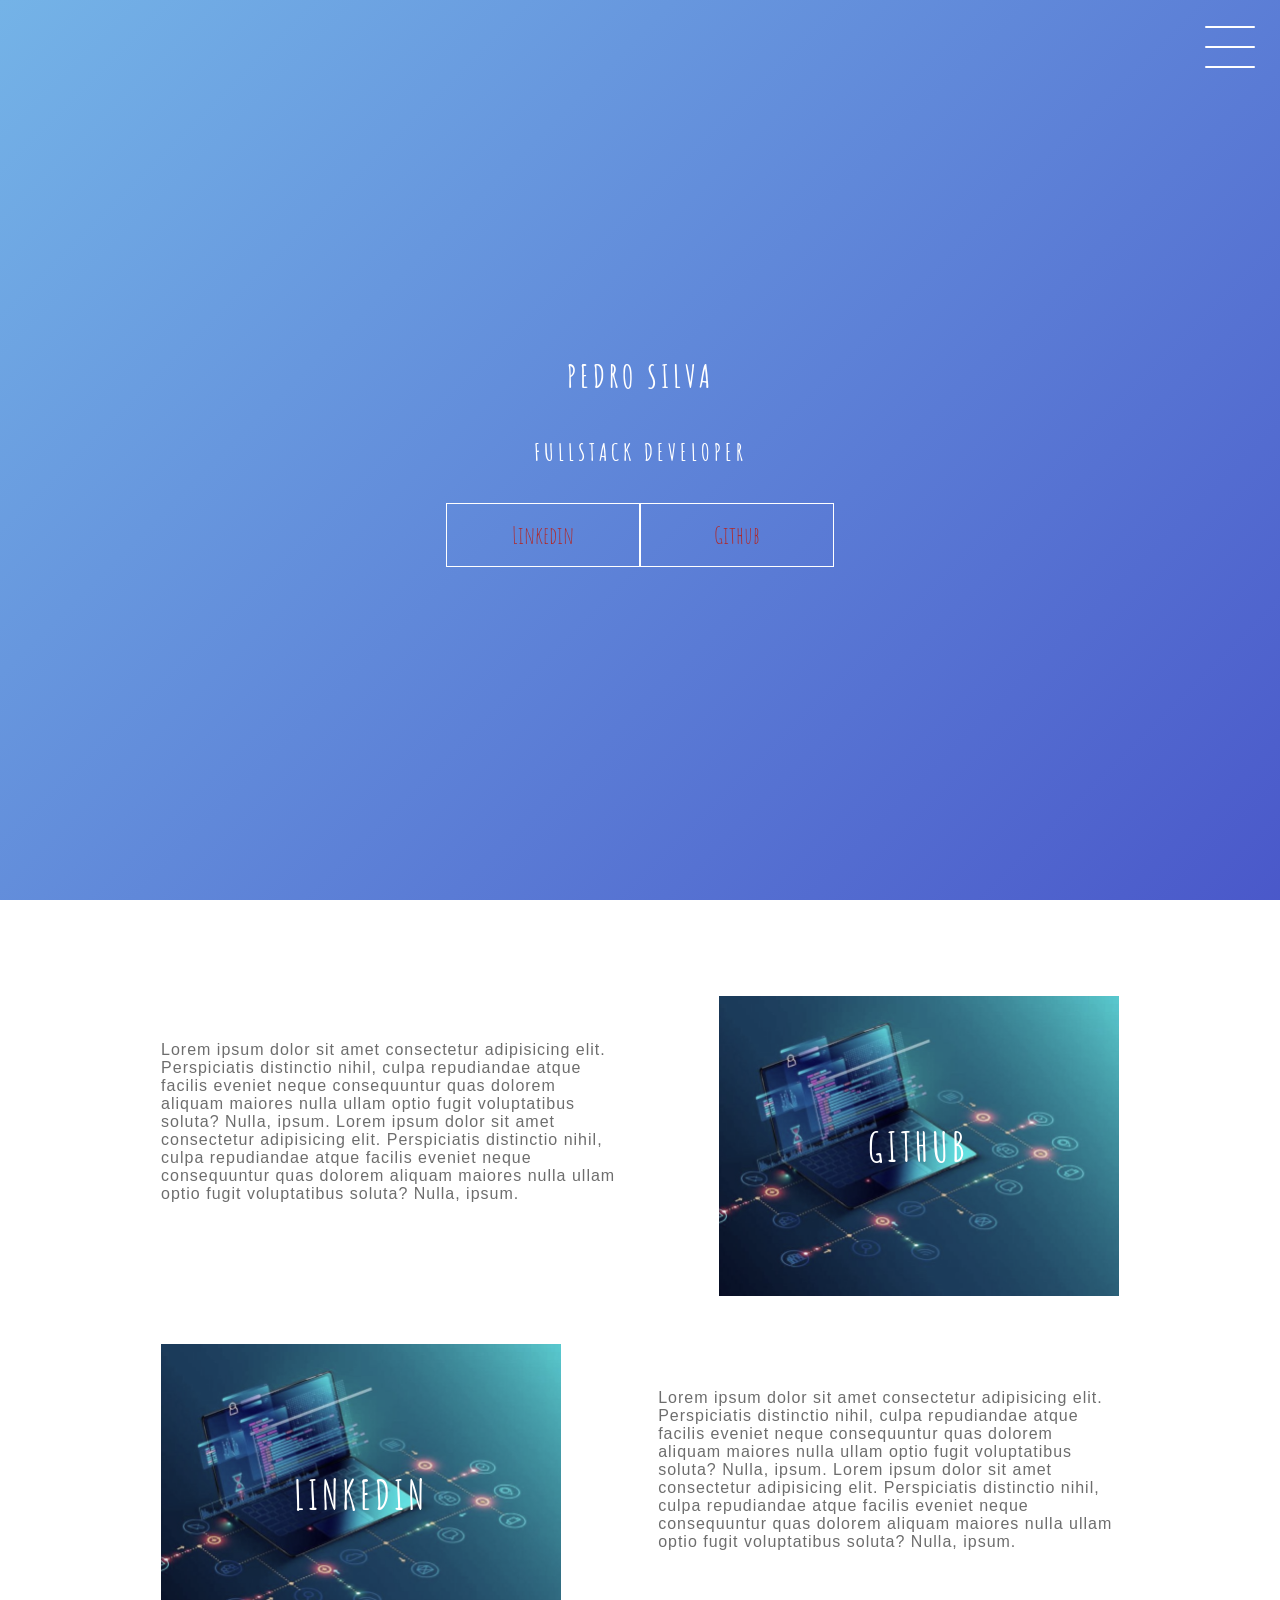
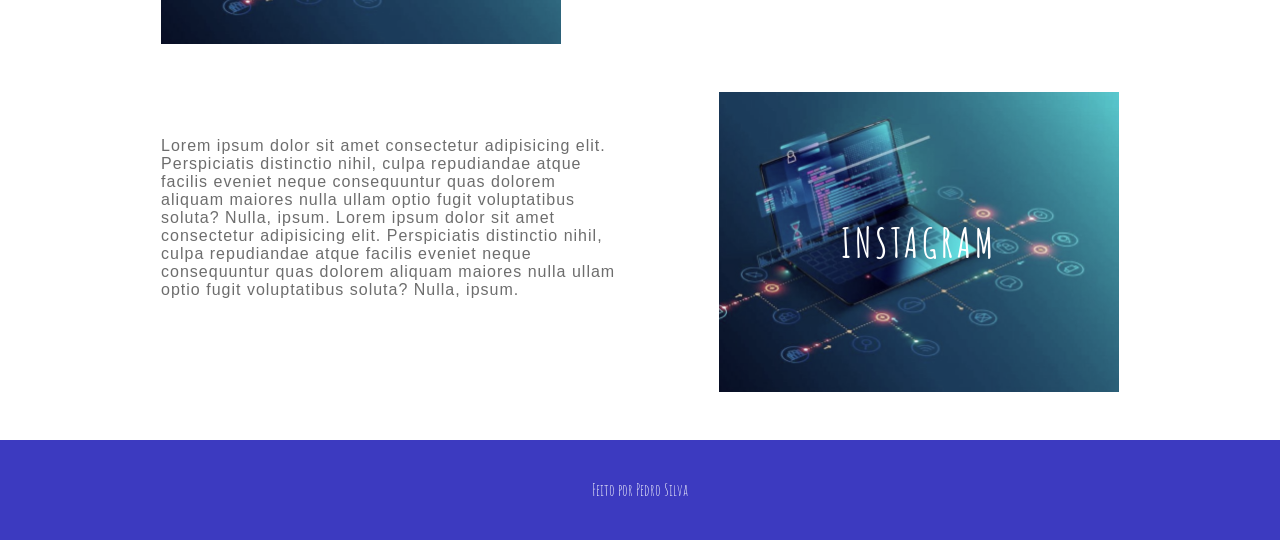
<file: CURSO DE HTML5 E CSS/projeto final/index.html>
<!DOCTYPE html>
<html lang="en">
<head>
    <meta charset="UTF-8">
    <meta name="viewport" content="width=device-width, initial-scale=1.0">
    <link rel="stylesheet" href="style.css">
    <title>Document</title>
</head>
<body>
    <header class="header-wrapper">
        <div class="header">
            <div class="checkbox-container">
                <div class="checkbox-wrapper">
                    <input type="checkbox" id="toggle">
                    <label class="checkbox" for="toggle">
                        <div class="trace"></div>
                        <div class="trace"></div>
                        <div class="trace"></div>
                    </label>
                    <div class="menu"></div>
                    <nav class="menu-items">
                        <ul>
                            <li>
                                <a href="#">Home</a>
                            </li>
                            <li>
                                <a href="#">Sobre</a>
                            </li>
                            <li>
                                <a href="#">Projetos</a>
                            </li>
                        </ul>
                    </nav>
                </div>
            </div>
        </div>
        <h1>Pedro Silva</h1>
        <h2>Fullstack Developer</h2>
        <div class="social-media">
            <a href="#">Linkedin</a>
            <a href="#">Github</a>
        </div>
    </header>
    <div class="container">
        <div class="card-container">
            <div class="card-text">Lorem ipsum dolor sit amet consectetur adipisicing elit. Perspiciatis distinctio nihil, culpa repudiandae atque facilis eveniet neque
             consequuntur quas dolorem aliquam maiores nulla ullam optio fugit voluptatibus soluta? Nulla, ipsum.
             Lorem ipsum dolor sit amet consectetur adipisicing elit. Perspiciatis distinctio nihil, culpa repudiandae atque facilis eveniet neque
             consequuntur quas dolorem aliquam maiores nulla ullam optio fugit voluptatibus soluta? Nulla, ipsum.
            </div>
            <div class="card">
                <div class="card-wrapper">
                    <h2>Github</h2>
                    <p>Veja meus projetos!</p>
                </div>
            </div>
        </div>

        <div class="card-container">
            <div class="card">
                <div class="card-wrapper">
                    <h2>Linkedin</h2>
                    <p>Vem ver minha carreira profissional!</p>
                </div>
            </div>
            <div class="card-text">Lorem ipsum dolor sit amet consectetur adipisicing elit. Perspiciatis distinctio nihil, culpa repudiandae atque facilis eveniet neque
             consequuntur quas dolorem aliquam maiores nulla ullam optio fugit voluptatibus soluta? Nulla, ipsum.
             Lorem ipsum dolor sit amet consectetur adipisicing elit. Perspiciatis distinctio nihil, culpa repudiandae atque facilis eveniet neque
             consequuntur quas dolorem aliquam maiores nulla ullam optio fugit voluptatibus soluta? Nulla, ipsum.
            </div>
        </div>
        
        <div class="card-container">
            <div class="card-text">Lorem ipsum dolor sit amet consectetur adipisicing elit. Perspiciatis distinctio nihil, culpa repudiandae atque facilis eveniet neque
             consequuntur quas dolorem aliquam maiores nulla ullam optio fugit voluptatibus soluta? Nulla, ipsum.
             Lorem ipsum dolor sit amet consectetur adipisicing elit. Perspiciatis distinctio nihil, culpa repudiandae atque facilis eveniet neque
             consequuntur quas dolorem aliquam maiores nulla ullam optio fugit voluptatibus soluta? Nulla, ipsum.
            </div>
            <div class="card">
                <div class="card-wrapper">
                    <h2>Instagram</h2>
                    <p>Ou mais do meu dia-a-dia ;)</p>
                </div>
            </div>
        </div>
    </div>
    <footer class="footer">
        Feito por Pedro Silva
    </footer>
</body>
</html>
</file>
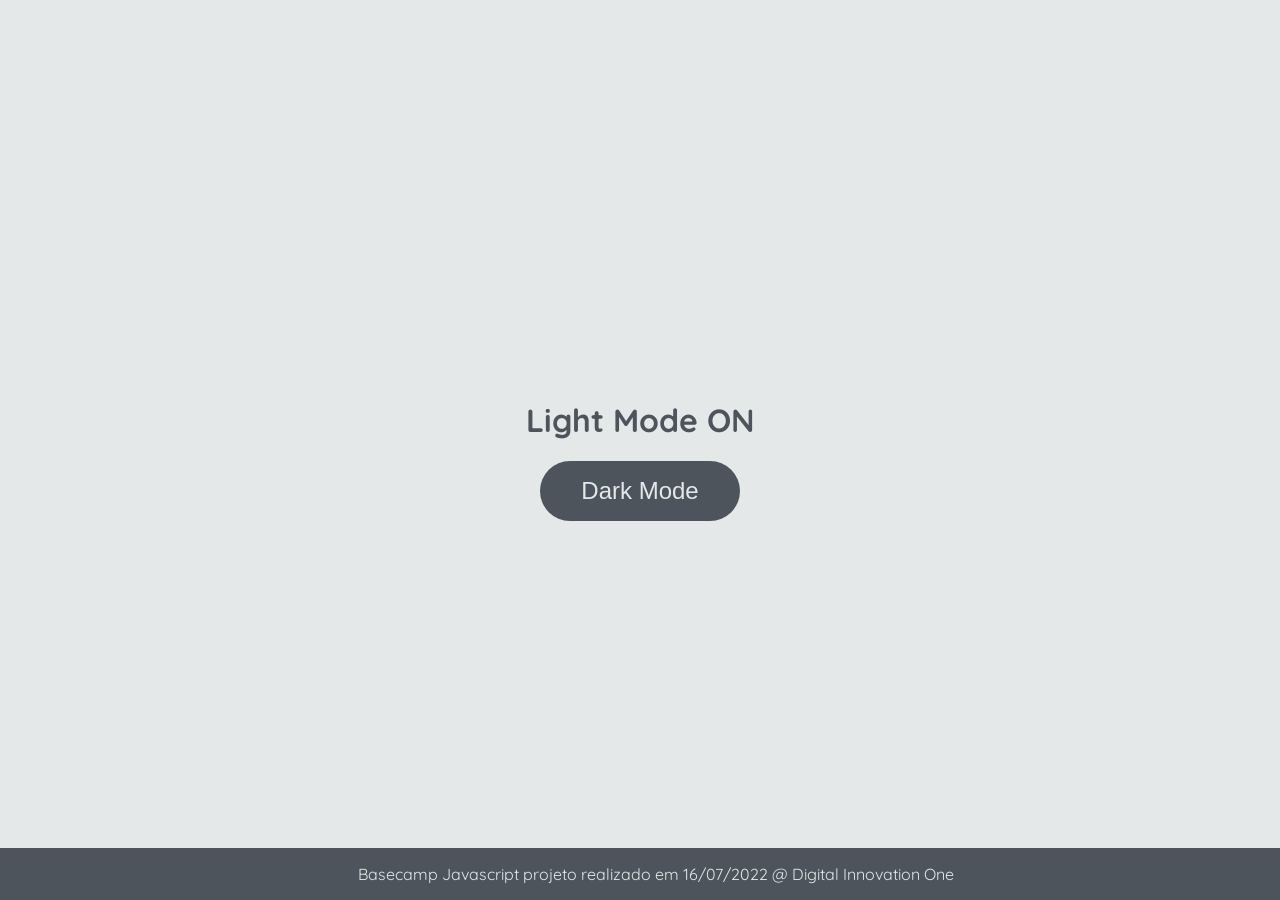
<file: CURSOS DE JAVASCRIPT/MANIPULAÇAO DO DOM/index.html>
<!DOCTYPE html>
<html lang="en">
	<head>
		<meta charset="UTF-8" />
		<meta http-equiv="X-UA-Compatible" content="IE=edge" />
		<meta name="viewport" content="width=device-width, initial-scale=1.0" />
		<link rel="stylesheet" href="assets/css/styles.css" />
		<title>Dark mode and Light Mode</title>
	</head>
	<body>
		<main>
			<h1 id="page-title">Light Mode ON</h1>
			<button aria-label="selecionar-modo" id="mode-selector">Dark Mode</button>
		</main>

		<footer>Basecamp Javascript projeto realizado em 16/07/2022 @ Digital Innovation One</footer>
		<script src="assets/js/scripts.js"></script>
	</body>
</html>
</file>
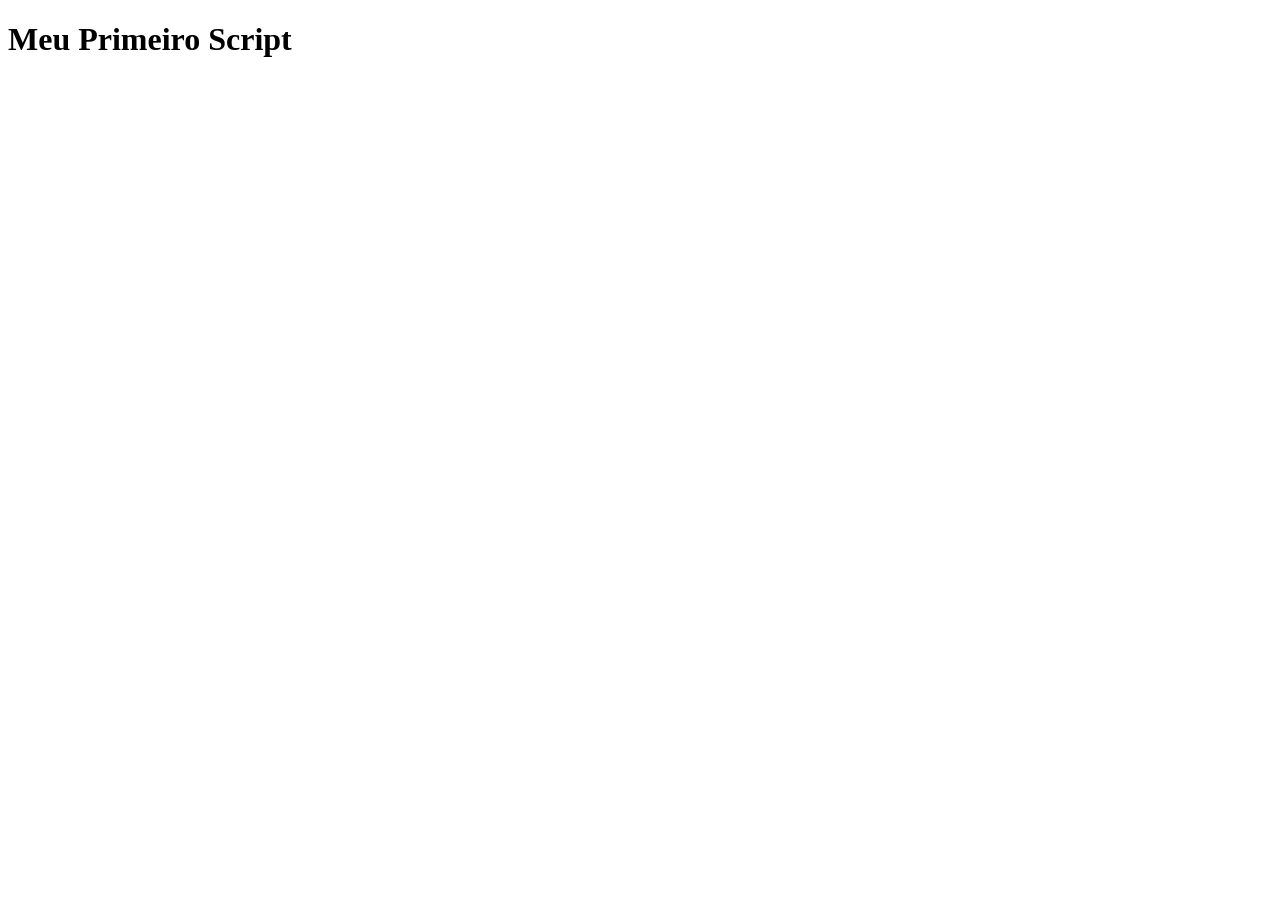
<file: CURSOS DE JAVASCRIPT/SINTAXE BASICA/aula1/index.html>
<!DOCTYPE html>
<html lang="en">
<head>
    <meta charset="UTF-8">
    <meta http-equiv="X-UA-Compatible" content="IE=edge">
    <meta name="viewport" content="width=device-width, initial-scale=1.0">
    <title>Meu primeiro Script</title>
</head>
<body>
    <h1>Meu Primeiro Script</h1>
    <script src="script.js"></script>
</body>
</html>
</file>
<file: CURSO DE HTML5 E CSS/projeto final/style.css>
@import url('https://fonts.googleapis.com/css2?family=Amatic+SC&display=swap');

body {
    margin: 0;
    padding: 0;
    color: #ffffff;
    font-family: 'amatic sc', sans-serif;
}

/* HEADER */

.header-wrapper {
    height: 100vh;
    width: 100vw;
    background: linear-gradient(-45deg, #301b47, #250d5e, #3c3ac0, #74b3e7);
    background-size: 400% 400%;
    display: flex;
    flex-direction: column;
    justify-content: center;
    align-items: center;
    animation: backgroundTransition 8s ease-in-out infinite;
    position: relative;
}

h1 {
    text-transform: uppercase;
    letter-spacing: 4px;
}

h2 {
    text-transform: uppercase;
    letter-spacing: 4px;
}

.social-media {
    margin-top: 1rem;
    display: flex;
}

.social-media a {
    text-decoration: none;
    color: #b12828;
    font-size: 24px;
    padding: 1rem 4rem;
    border: 1px solid #ffffff;
    min-width: 4rem;
    display: flex;
    justify-content: center;
    align-items: center;
    transition: .5s cubic-bezier(0.55, 0.025, 0.675, 0.97);
}

a:hover {
    color: #2E1C2B;
    background-color: #ffffff;
}

@keyframes backgroundTransition {
    0% {
        background-position:  0% 80%;
    }
    50% {
        background-position: 80% 100%;
    }
    100% {
        background-position: 0% 90%;
    }
}

/* MENU HAMBURGUER */

.checkbox-container {
    display: flex;
    justify-content: center;
    align-items: center;
}

.checkbox {
    height: 100px;
    width: 100px;
    position: absolute;
    top: 0;
    right: 0;
    display: flex;
    justify-content: center;
    cursor: pointer;
    z-index: 9999;
    transition: 400ms ease-in-out 0s;
}

.checkbox .trace {
    width: 50px;
    height: 2px;
    background-color: white;
    position: absolute;
    border-radius: 4px;
    transition: 0.5s ease-in-out;
}

.checkbox .trace:nth-child(1) {
    top: 26px;
    transform: rotate(0);
}

.checkbox .trace:nth-child(2) {
    top: 46px;
    transform: rotate(0);
}

.checkbox .trace:nth-child(3) {
    top: 66px;
    transform: rotate(0);
}

#toggle {
    display: none;
}

/* MENU */

.menu {
    position: absolute;
    top: 28px;
    right: 30px;
    background: transparent;
    height: 40px;
    width: 40px;
    border-radius: 50%;
    box-shadow: 0px 0px 0px 0px white;
    z-index: -1;
    transition: 400ms ease-in-out 0s;
}

.menu-items {
    position: fixed;
    top: 0;
    left: 0;
    width: 100%;
    height: 100vh;
    display: flex;
    justify-content: center;
    align-items: center;
    z-index: 2;
    opacity: 0;
    visibility: hidden;
    transition: 400ms ease-in-out 0s;
}

.menu-items ul {
    list-style-type: none;
}

.menu-items ul li a{
    margin: 10px 0;
    color: #2E1C2B;
    text-decoration: none;
    text-transform: uppercase;
    letter-spacing: 4px;
    font-size: 40px;
}

/* ANIMAÇÃO DO MENU */

#toggle:checked + .checkbox .trace:nth-child(1) {
    transform: rotate(45deg);
    background-color: #2E1C2B;
    top: 47px;
}

#toggle:checked + .checkbox .trace:nth-child(2) {
    transform:  translateX(-100px);
    width: 30px;
    visibility: hidden;
    opacity: 0;
}

#toggle:checked + .checkbox .trace:nth-child(3) {
    transform: rotate(-45deg);
    background-color: #2E1C2B;
    top: 48px;
}

#toggle:checked + .checkbox {
    background-color: white;
}

#toggle:checked ~ .menu{
    box-shadow: 0px 0px 0px 100vmax white;
    z-index: 1;
}

#toggle:checked ~ .menu-items{
    visibility: visible;
    opacity: 1;
}

/* CARDS */

.container {
    width: 100%;
    height: auto;
    display: flex;
    flex-direction: column;
    justify-content: space-evenly;
    align-items: center;
    margin: 3rem 0;
}

.card-container {
    display: flex;
    align-items: center;
    justify-content: space-evenly;
    width: 90%;
}

.card {
    height: 300px;
    width: 400px;
    margin: 3rem 0 0 0;
    background-image: url('./cod5.jpg');
    background-position: center;
    background-repeat: no-repeat;
    background-size: cover;
    display: flex;
    justify-content: center;
    align-items: center;
    filter: grayscale(0.5);
    color: white;
    cursor: pointer;
    transition: 0.3s;
}

.card-text {
    width: 40%;
    font-family: sans-serif;
    letter-spacing: 1px;
    color: rgb(109, 109, 109);
}

.card-wrapper {
    text-align: center;
    display: flex;
    flex-direction: column;
    justify-content: center;
    align-items: center;
    position: relative;
}

.card-wrapper::before {
    content: '';
    position: absolute;
    height: 100px;
    width: 100px;
    display: block;
    border: 1px solid white;
    opacity: 0;
    transition: 0.3s;
}

.card-wrapper h2 {
    font-size: 40px;
    text-transform: uppercase;
    letter-spacing: 4px;
    margin: 0;
    transition: 0.3s;
}

.card-wrapper p {
    font-size: 0;
    visibility: hidden;
    opacity: 0;
    font-weight: bold;
    text-transform: uppercase;
    transition: 0.3s;
}

.card:hover {
    filter: unset;
}

.card:hover > .card-wrapper::before {
    height: 250px;
    width: 350px;
    opacity: 1;
}

.card:hover > .card-wrapper p {
    opacity: 1;
    visibility: visible;
    font-size: 14px;
}

/* FOOTER */

.footer {
    width: 100%;
    height: 100px;
    background-color: #3c3ac0;
    display: flex;
    justify-content: center;
    align-items: center;
}

@media (max-width: 800px) {
    .social-media {
        display: flex;
        flex-direction: column;
    }

    .container {
        margin-top: 0;
    }

    .card-container {
        flex-direction: column;
    }

    .container .card-container:nth-child(1),
    .container .card-container:nth-child(3) {
        flex-direction: column-reverse;
    }

    .card {
        height: 250px;
        width: 250px;
    }

    .card-text {
        width: 90%;
        margin-top: 2rem;
        text-align: center;
    }

    .card:hover > .card-wrapper::before {
        height: 190px;
        width: 190px;
    }
}
</file>
<file: CURSOS DE JAVASCRIPT/MANIPULAÇAO DO DOM/assets/css/styles.css>
@import url('https://fonts.googleapis.com/css2?family=Quicksand:wght@300;400;600&display=swap');

body {
	background-color: #e5e8e8;
	color: #4e545c;
	margin: 0;
	font-family: 'Quicksand';
}

body.dark-mode {
	background-color: #000401;
	color: #e5e8e8;
}

main {
	height: 100vh;
	width: 100%;
	display: flex;
	flex-direction: column;
	align-items: center;
	justify-content: center;
}

footer {
	width: 100%;
	background-color: #4e545c;
	padding: 16px;
	color: #e5e8e8;
	position: fixed;
	bottom: 0;
	text-align: center;
	font-weight: 400;
}

footer.dark-mode {
	background-color: #8d9797;
	color: #000401;
}

button {
	border-radius: 40px;
	font-size: 1.5rem;
	height: 60px;
	width: 200px;
	border: none;
	background-color: #4e545c;
	color: #e5e8e8;
	transition: all 0.5s linear;
}

button:hover {
	background-color: #000401;
}

button.dark-mode {
	background-color: #e5e8e8;
	color: #4e545c;
}

button.dark-mode:hover {
	background-color: #4e545c;
	color: #e5e8e8;
}
</file>
